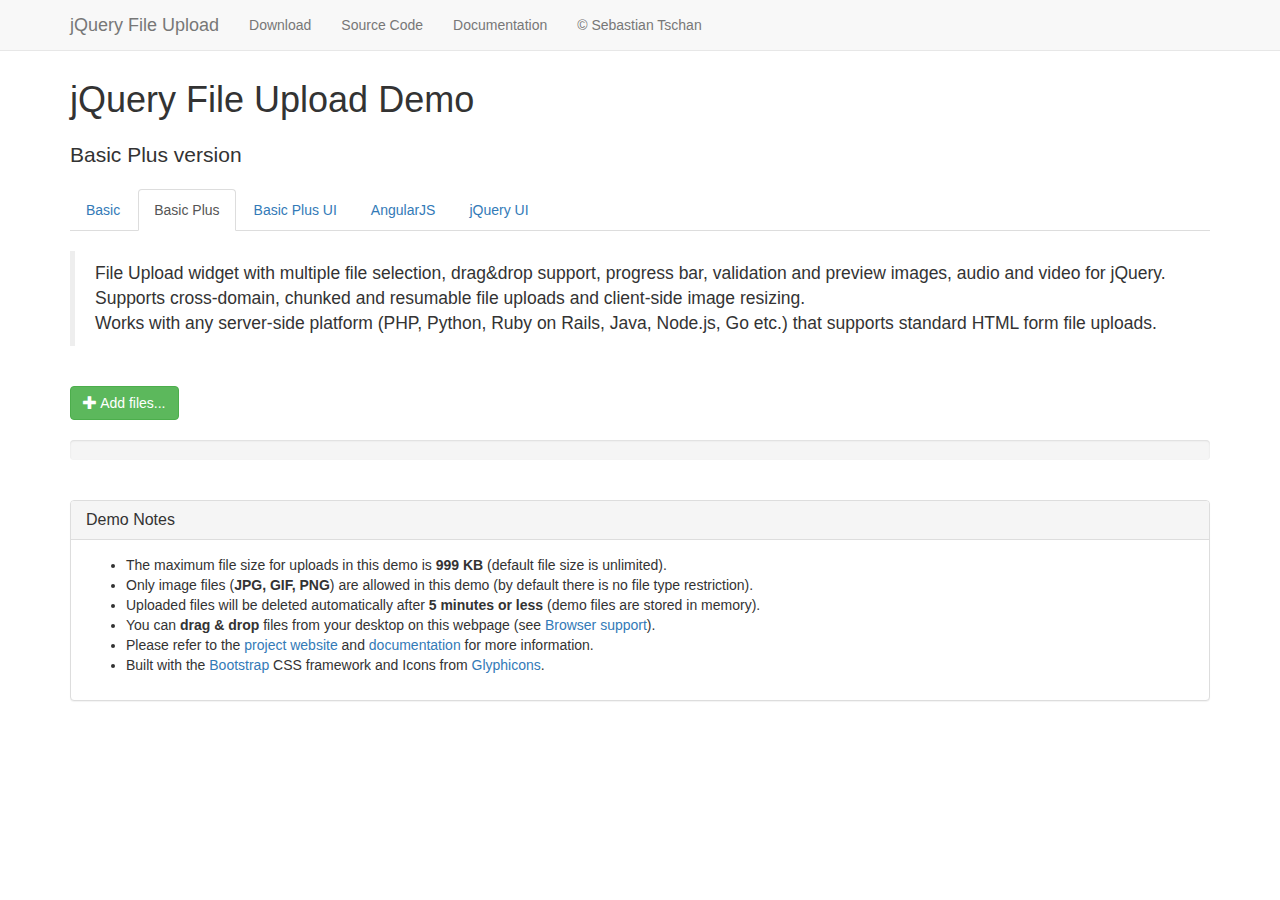
<file: static/jQuery-File-Upload-master/basic-plus.html>
<!DOCTYPE HTML>
<!--
/*
 * jQuery File Upload Plugin Basic Plus Demo
 * https://github.com/blueimp/jQuery-File-Upload
 *
 * Copyright 2013, Sebastian Tschan
 * https://blueimp.net
 *
 * Licensed under the MIT license:
 * http://www.opensource.org/licenses/MIT
 */
-->
<html lang="en">
<head>
<!-- Force latest IE rendering engine or ChromeFrame if installed -->
<!--[if IE]><meta http-equiv="X-UA-Compatible" content="IE=edge,chrome=1"><![endif]-->
<meta charset="utf-8">
<title>jQuery File Upload Demo - Basic Plus version</title>
<meta name="description" content="File Upload widget with multiple file selection, drag&amp;drop support, progress bar, validation and preview images, audio and video for jQuery. Supports cross-domain, chunked and resumable file uploads. Works with any server-side platform (Google App Engine, PHP, Python, Ruby on Rails, Java, etc.) that supports standard HTML form file uploads.">
<meta name="viewport" content="width=device-width, initial-scale=1.0">
<!-- Bootstrap styles -->
<link rel="stylesheet" href="http://netdna.bootstrapcdn.com/bootstrap/3.2.0/css/bootstrap.min.css">
<!-- Generic page styles -->
<link rel="stylesheet" href="css/style.css">
<!-- CSS to style the file input field as button and adjust the Bootstrap progress bars -->
<link rel="stylesheet" href="css/jquery.fileupload.css">
</head>
<body>
<div class="navbar navbar-default navbar-fixed-top">
    <div class="container">
        <div class="navbar-header">
            <button type="button" class="navbar-toggle" data-toggle="collapse" data-target=".navbar-fixed-top .navbar-collapse">
                <span class="icon-bar"></span>
                <span class="icon-bar"></span>
                <span class="icon-bar"></span>
            </button>
            <a class="navbar-brand" href="https://github.com/blueimp/jQuery-File-Upload">jQuery File Upload</a>
        </div>
        <div class="navbar-collapse collapse">
            <ul class="nav navbar-nav">
                <li><a href="https://github.com/blueimp/jQuery-File-Upload/tags">Download</a></li>
                <li><a href="https://github.com/blueimp/jQuery-File-Upload">Source Code</a></li>
                <li><a href="https://github.com/blueimp/jQuery-File-Upload/wiki">Documentation</a></li>
                <li><a href="https://blueimp.net">&copy; Sebastian Tschan</a></li>
            </ul>
        </div>
    </div>
</div>
<div class="container">
    <h1>jQuery File Upload Demo</h1>
    <h2 class="lead">Basic Plus version</h2>
    <ul class="nav nav-tabs">
        <li><a href="basic.html">Basic</a></li>
        <li class="active"><a href="basic-plus.html">Basic Plus</a></li>
        <li><a href="index.html">Basic Plus UI</a></li>
        <li><a href="angularjs.html">AngularJS</a></li>
        <li><a href="jquery-ui.html">jQuery UI</a></li>
    </ul>
    <br>
    <blockquote>
        <p>File Upload widget with multiple file selection, drag&amp;drop support, progress bar, validation and preview images, audio and video for jQuery.<br>
        Supports cross-domain, chunked and resumable file uploads and client-side image resizing.<br>
        Works with any server-side platform (PHP, Python, Ruby on Rails, Java, Node.js, Go etc.) that supports standard HTML form file uploads.</p>
    </blockquote>
    <br>
    <!-- The fileinput-button span is used to style the file input field as button -->
    <span class="btn btn-success fileinput-button">
        <i class="glyphicon glyphicon-plus"></i>
        <span>Add files...</span>
        <!-- The file input field used as target for the file upload widget -->
        <input id="fileupload" type="file" name="files[]" multiple>
    </span>
    <br>
    <br>
    <!-- The global progress bar -->
    <div id="progress" class="progress">
        <div class="progress-bar progress-bar-success"></div>
    </div>
    <!-- The container for the uploaded files -->
    <div id="files" class="files"></div>
    <br>
    <div class="panel panel-default">
        <div class="panel-heading">
            <h3 class="panel-title">Demo Notes</h3>
        </div>
        <div class="panel-body">
            <ul>
                <li>The maximum file size for uploads in this demo is <strong>999 KB</strong> (default file size is unlimited).</li>
                <li>Only image files (<strong>JPG, GIF, PNG</strong>) are allowed in this demo (by default there is no file type restriction).</li>
                <li>Uploaded files will be deleted automatically after <strong>5 minutes or less</strong> (demo files are stored in memory).</li>
                <li>You can <strong>drag &amp; drop</strong> files from your desktop on this webpage (see <a href="https://github.com/blueimp/jQuery-File-Upload/wiki/Browser-support">Browser support</a>).</li>
                <li>Please refer to the <a href="https://github.com/blueimp/jQuery-File-Upload">project website</a> and <a href="https://github.com/blueimp/jQuery-File-Upload/wiki">documentation</a> for more information.</li>
                <li>Built with the <a href="http://getbootstrap.com/">Bootstrap</a> CSS framework and Icons from <a href="http://glyphicons.com/">Glyphicons</a>.</li>
            </ul>
        </div>
    </div>
</div>
<script src="http://libs.baidu.com/jquery/1.10.2/jquery.min.js"></script>
<!-- The jQuery UI widget factory, can be omitted if jQuery UI is already included -->
<script src="js/vendor/jquery.ui.widget.js"></script>
<!-- The Load Image plugin is included for the preview images and image resizing functionality -->
<script src="http://blueimp.github.io/JavaScript-Load-Image/js/load-image.all.min.js"></script>
<!-- The Canvas to Blob plugin is included for image resizing functionality -->
<script src="http://blueimp.github.io/JavaScript-Canvas-to-Blob/js/canvas-to-blob.min.js"></script>
<!-- Bootstrap JS is not required, but included for the responsive demo navigation -->
<script src="http://netdna.bootstrapcdn.com/bootstrap/3.2.0/js/bootstrap.min.js"></script>
<!-- The Iframe Transport is required for browsers without support for XHR file uploads -->
<script src="js/jquery.iframe-transport.js"></script>
<!-- The basic File Upload plugin -->
<script src="js/jquery.fileupload.js"></script>
<!-- The File Upload processing plugin -->
<script src="js/jquery.fileupload-process.js"></script>
<!-- The File Upload image preview & resize plugin -->
<script src="js/jquery.fileupload-image.js"></script>
<!-- The File Upload audio preview plugin -->
<script src="js/jquery.fileupload-audio.js"></script>
<!-- The File Upload video preview plugin -->
<script src="js/jquery.fileupload-video.js"></script>
<!-- The File Upload validation plugin -->
<script src="js/jquery.fileupload-validate.js"></script>
<script>
/*jslint unparam: true, regexp: true */
/*global window, $ */
$(function () {
    'use strict';
    // Change this to the location of your server-side upload handler:
    var url = window.location.hostname === 'blueimp.github.io' ?
                '//jquery-file-upload.appspot.com/' : 'server/php/',
        uploadButton = $('<button/>')
            .addClass('btn btn-primary')
            .prop('disabled', true)
            .text('Processing...')
            .on('click', function () {
                var $this = $(this),
                    data = $this.data();
                $this
                    .off('click')
                    .text('Abort')
                    .on('click', function () {
                        $this.remove();
                        data.abort();
                    });
                data.submit().always(function () {
                    $this.remove();
                });
            });
    $('#fileupload').fileupload({
        url: url,
        dataType: 'json',
        autoUpload: false,
        acceptFileTypes: /(\.|\/)(gif|jpe?g|png)$/i,
        maxFileSize: 999000,
        // Enable image resizing, except for Android and Opera,
        // which actually support image resizing, but fail to
        // send Blob objects via XHR requests:
        disableImageResize: /Android(?!.*Chrome)|Opera/
            .test(window.navigator.userAgent),
        previewMaxWidth: 100,
        previewMaxHeight: 100,
        previewCrop: true
    }).on('fileuploadadd', function (e, data) {
        data.context = $('<div/>').appendTo('#files');
        $.each(data.files, function (index, file) {
            var node = $('<p/>')
                    .append($('<span/>').text(file.name));
            if (!index) {
                node
                    .append('<br>')
                    .append(uploadButton.clone(true).data(data));
            }
            node.appendTo(data.context);
        });
    }).on('fileuploadprocessalways', function (e, data) {
        var index = data.index,
            file = data.files[index],
            node = $(data.context.children()[index]);
        if (file.preview) {
            node
                .prepend('<br>')
                .prepend(file.preview);
        }
        if (file.error) {
            node
                .append('<br>')
                .append($('<span class="text-danger"/>').text(file.error));
        }
        if (index + 1 === data.files.length) {
            data.context.find('button')
                .text('Upload')
                .prop('disabled', !!data.files.error);
        }
    }).on('fileuploadprogressall', function (e, data) {
        var progress = parseInt(data.loaded / data.total * 100, 10);
        $('#progress .progress-bar').css(
            'width',
            progress + '%'
        );
    }).on('fileuploaddone', function (e, data) {
        $.each(data.result.files, function (index, file) {
            if (file.url) {
                var link = $('<a>')
                    .attr('target', '_blank')
                    .prop('href', file.url);
                $(data.context.children()[index])
                    .wrap(link);
            } else if (file.error) {
                var error = $('<span class="text-danger"/>').text(file.error);
                $(data.context.children()[index])
                    .append('<br>')
                    .append(error);
            }
        });
    }).on('fileuploadfail', function (e, data) {
        $.each(data.files, function (index) {
            var error = $('<span class="text-danger"/>').text('File upload failed.');
            $(data.context.children()[index])
                .append('<br>')
                .append(error);
        });
    }).prop('disabled', !$.support.fileInput)
        .parent().addClass($.support.fileInput ? undefined : 'disabled');
});
</script>
</body>
</html>
</file>
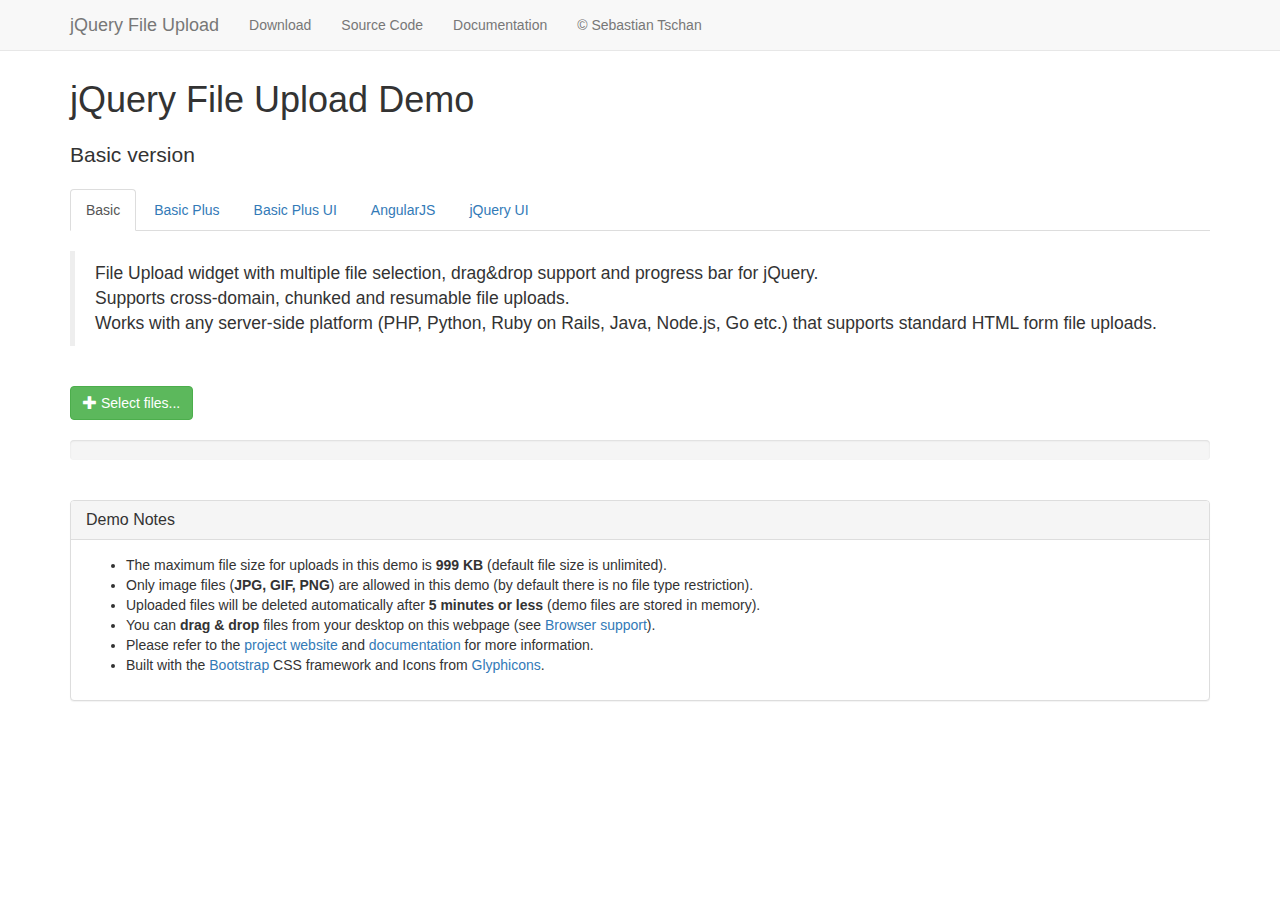
<file: static/jQuery-File-Upload-master/basic.html>
<!DOCTYPE HTML>
<!--
/*
 * jQuery File Upload Plugin Basic Demo
 * https://github.com/blueimp/jQuery-File-Upload
 *
 * Copyright 2013, Sebastian Tschan
 * https://blueimp.net
 *
 * Licensed under the MIT license:
 * http://www.opensource.org/licenses/MIT
 */
-->
<html lang="en">
<head>
<!-- Force latest IE rendering engine or ChromeFrame if installed -->
<!--[if IE]><meta http-equiv="X-UA-Compatible" content="IE=edge,chrome=1"><![endif]-->
<meta charset="utf-8">
<title>jQuery File Upload Demo - Basic version</title>
<meta name="description" content="File Upload widget with multiple file selection, drag&amp;drop support and progress bar for jQuery. Supports cross-domain, chunked and resumable file uploads. Works with any server-side platform (PHP, Python, Ruby on Rails, Java, Node.js, Go etc.) that supports standard HTML form file uploads.">
<meta name="viewport" content="width=device-width, initial-scale=1.0">
<!-- Bootstrap styles -->
<link rel="stylesheet" href="http://netdna.bootstrapcdn.com/bootstrap/3.2.0/css/bootstrap.min.css">
<!-- Generic page styles -->
<link rel="stylesheet" href="css/style.css">
<!-- CSS to style the file input field as button and adjust the Bootstrap progress bars -->
<link rel="stylesheet" href="css/jquery.fileupload.css">
</head>
<body>
<div class="navbar navbar-default navbar-fixed-top">
    <div class="container">
        <div class="navbar-header">
            <button type="button" class="navbar-toggle" data-toggle="collapse" data-target=".navbar-fixed-top .navbar-collapse">
                <span class="icon-bar"></span>
                <span class="icon-bar"></span>
                <span class="icon-bar"></span>
            </button>
            <a class="navbar-brand" href="https://github.com/blueimp/jQuery-File-Upload">jQuery File Upload</a>
        </div>
        <div class="navbar-collapse collapse">
            <ul class="nav navbar-nav">
                <li><a href="https://github.com/blueimp/jQuery-File-Upload/tags">Download</a></li>
                <li><a href="https://github.com/blueimp/jQuery-File-Upload">Source Code</a></li>
                <li><a href="https://github.com/blueimp/jQuery-File-Upload/wiki">Documentation</a></li>
                <li><a href="https://blueimp.net">&copy; Sebastian Tschan</a></li>
            </ul>
        </div>
    </div>
</div>
<div class="container">
    <h1>jQuery File Upload Demo</h1>
    <h2 class="lead">Basic version</h2>
    <ul class="nav nav-tabs">
        <li class="active"><a href="basic.html">Basic</a></li>
        <li><a href="basic-plus.html">Basic Plus</a></li>
        <li><a href="index.html">Basic Plus UI</a></li>
        <li><a href="angularjs.html">AngularJS</a></li>
        <li><a href="jquery-ui.html">jQuery UI</a></li>
    </ul>
    <br>
    <blockquote>
        <p>File Upload widget with multiple file selection, drag&amp;drop support and progress bar for jQuery.<br>
        Supports cross-domain, chunked and resumable file uploads.<br>
        Works with any server-side platform (PHP, Python, Ruby on Rails, Java, Node.js, Go etc.) that supports standard HTML form file uploads.</p>
    </blockquote>
    <br>
    <!-- The fileinput-button span is used to style the file input field as button -->
    <span class="btn btn-success fileinput-button">
        <i class="glyphicon glyphicon-plus"></i>
        <span>Select files...</span>
        <!-- The file input field used as target for the file upload widget -->
        <input id="fileupload" type="file" name="files[]" multiple>
    </span>
    <br>
    <br>
    <!-- The global progress bar -->
    <div id="progress" class="progress">
        <div class="progress-bar progress-bar-success"></div>
    </div>
    <!-- The container for the uploaded files -->
    <div id="files" class="files"></div>
    <br>
    <div class="panel panel-default">
        <div class="panel-heading">
            <h3 class="panel-title">Demo Notes</h3>
        </div>
        <div class="panel-body">
            <ul>
                <li>The maximum file size for uploads in this demo is <strong>999 KB</strong> (default file size is unlimited).</li>
                <li>Only image files (<strong>JPG, GIF, PNG</strong>) are allowed in this demo (by default there is no file type restriction).</li>
                <li>Uploaded files will be deleted automatically after <strong>5 minutes or less</strong> (demo files are stored in memory).</li>
                <li>You can <strong>drag &amp; drop</strong> files from your desktop on this webpage (see <a href="https://github.com/blueimp/jQuery-File-Upload/wiki/Browser-support">Browser support</a>).</li>
                <li>Please refer to the <a href="https://github.com/blueimp/jQuery-File-Upload">project website</a> and <a href="https://github.com/blueimp/jQuery-File-Upload/wiki">documentation</a> for more information.</li>
                <li>Built with the <a href="http://getbootstrap.com/">Bootstrap</a> CSS framework and Icons from <a href="http://glyphicons.com/">Glyphicons</a>.</li>
            </ul>
        </div>
    </div>
</div>
<script src="http://libs.baidu.com/jquery/1.10.2/jquery.min.js"></script>
<!-- The jQuery UI widget factory, can be omitted if jQuery UI is already included -->
<script src="js/vendor/jquery.ui.widget.js"></script>
<!-- The Iframe Transport is required for browsers without support for XHR file uploads -->
<script src="js/jquery.iframe-transport.js"></script>
<!-- The basic File Upload plugin -->
<script src="js/jquery.fileupload.js"></script>
<!-- Bootstrap JS is not required, but included for the responsive demo navigation -->
<script src="http://netdna.bootstrapcdn.com/bootstrap/3.2.0/js/bootstrap.min.js"></script>
<script>
/*jslint unparam: true */
/*global window, $ */
$(function () {
    'use strict';
    // Change this to the location of your server-side upload handler:
    var url = window.location.hostname === 'blueimp.github.io' ?
                '//jquery-file-upload.appspot.com/' : 'server/php/';
    $('#fileupload').fileupload({
        url: url,
        dataType: 'json',
        done: function (e, data) {
            $.each(data.result.files, function (index, file) {
                $('<p/>').text(file.name).appendTo('#files');
            });
        },
        progressall: function (e, data) {
            var progress = parseInt(data.loaded / data.total * 100, 10);
            $('#progress .progress-bar').css(
                'width',
                progress + '%'
            );
        }
    }).prop('disabled', !$.support.fileInput)
        .parent().addClass($.support.fileInput ? undefined : 'disabled');
});
</script>
</body>
</html>
</file>
<file: static/jQuery-File-Upload-master/css/style.css>
@charset "UTF-8";
/*
 * jQuery File Upload Plugin CSS Example
 * https://github.com/blueimp/jQuery-File-Upload
 *
 * Copyright 2013, Sebastian Tschan
 * https://blueimp.net
 *
 * Licensed under the MIT license:
 * http://www.opensource.org/licenses/MIT
 */

body {
  padding-top: 60px;
}
</file>
